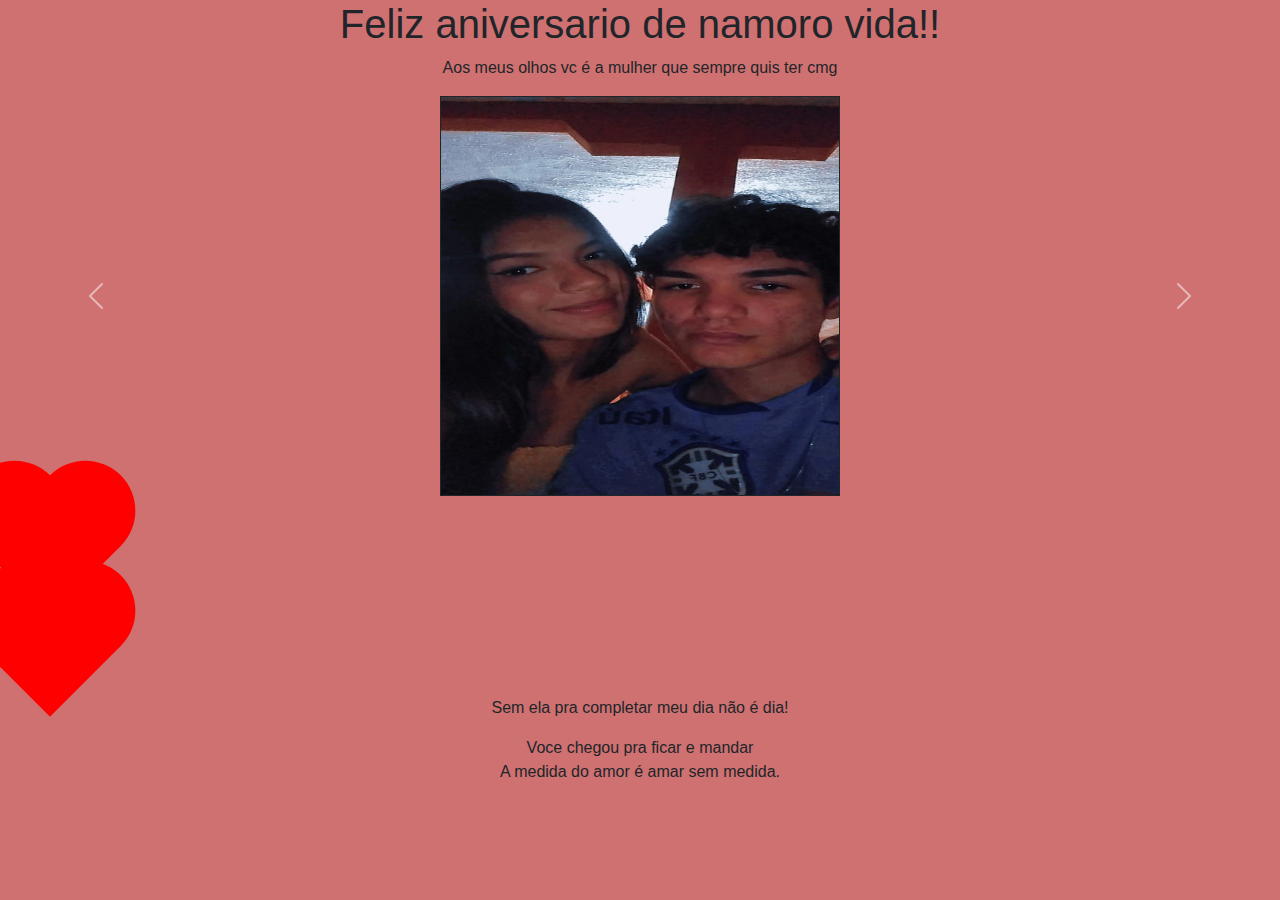
<file: index.html>
<!DOCTYPE html>
<html lang="pt-br">
<head>
    <meta charset="UTF-8">
    <meta http-equiv="X-UA-Compatible" content="IE=edge">
    <meta name="viewport" content="width=device-width, initial-scale=1.0">
    <link href="https://cdn.jsdelivr.net/npm/bootstrap@5.2.0-beta1/dist/css/bootstrap.min.css" rel="stylesheet">
    <title>Lorrayna e Leandro</title>
    <link rel="stylesheet" href="style.css">
  </head>
  <body>
      <div>
          <h1>Feliz aniversario de namoro vida!!</h1>
          <p>Aos meus olhos vc é a mulher que sempre quis ter cmg</p>
      </div>

    <!-- Example Code -->
    <div id="carouselExampleControls" class="carousel slide" data-bs-ride="carousel">
        <div class="carousel-inner">
          <div class="carousel-item active">
            <img src="loele.jpg" class="d-block" width="400" height="400" alt="...">
          </div>
          <div class="carousel-item">
            <img src="leelo2.jpg" class="d-block" width="400" height="400" alt="...">
          </div>
          <div class="carousel-item">
            <img src="leelo3.jpg" class="d-block" width="400" height="400" alt="...">
          </div>
        </div>
        <button class="carousel-control-prev" type="button" data-bs-target="#carouselExampleControls" data-bs-slide="prev">
          <span class="carousel-control-prev-icon" aria-hidden="true"></span>
          <span class="visually-hidden">Previous</span>
        </button>
        <button class="carousel-control-next" type="button" data-bs-target="#carouselExampleControls" data-bs-slide="next">
          <span class="carousel-control-next-icon" aria-hidden="true"></span>
          <span class="visually-hidden">Next</span>
        </button>
      </div>
      <div class="heart"></div>
      <div class="heart2"></div>
      <p class="abaixo">Sem ela pra completar meu dia não é dia!</p>
      <p>Voce chegou pra ficar e mandar <br>A medida do amor é amar sem medida.</p>
    
    <!-- End Example Code -->
      <script src="enter.js"></script>
    <script src="https://cdn.jsdelivr.net/npm/bootstrap@5.2.0-beta1/dist/js/bootstrap.bundle.min.js"></script>
  </body>
</html>
</file>
<file: style.css>
@charset "UTF-8";


.carouselExampleControls {
    padding: 10px;
    margin-right: top;
}



h1, p {
    text-align: center;
    font-family: Arial, Helvetica, sans-serif;
}

.d-block {
    margin: auto;
    border: 1px solid;
}

body {
    align-items: center;
    justify-content: center;
    min-height:100vh;
    margin: 0;
    background-color: rgb(207, 113, 113);
}
  
.heart {
    background: red;
    background-position-x: center;
    height: 100px;
    width:100px;
    /* Animation */
    transform: rotate(-45deg) scale(1);
    animation: pulse 2s linear infinite;
}
  
  
.heart::after {
    /* background:blue; */
    background:inherit;
    border-radius: 50%; /* To make circle */
    content:'';
    position:absolute;
    /* top: -100px;*/
    top: -50%; /* Inherit properties of parent */
    /* left: -100px; */
    left:0;
    height: 100px;
    width:100px;
}
.heart::before {
  /*  background:green; */
    background:inherit; 
    border-radius: 50%; /* To make circle */
    content:'';
    position:absolute;
    top:0; 
    right:-50%; /* Inherit properties of parent */
    height: 100px;
    width:100px;
}
  
@keyframes pulse{
    0% {
        transform: rotate(-45deg) scale(1);
        opacity: 0;
    }/*
    10% {
        transform: rotate(-45deg) scale(1.3);
    }
    20% {
        transform: rotate(-45deg) scale(0.9);
    }
    30% {
        transform: rotate(-45deg) scale(1.2);
    }
    40% {
        transform: rotate(-45deg) scale(0.9);
    }*/
    50% {
        transform: rotate(-45deg) scale(1.3);
        opacity: 1;
    }/*
    60% {
        transform: rotate(-45deg) scale(0.95);
    }
    70% {
        transform: rotate(-45deg) scale(1);
    } */
    100% {
        transform: rotate(-45deg) scale(1);
        opacity: 1;
    }
}

/*segunda parte*/

.heart2 {
    background: red;
    height: 100px;
    width:100px;
    /* Animation */
    transform: rotate(-45deg) scale(1);
    animation: pulse 2s linear infinite;
}
  
  
.heart2::after {
    /* background:blue; */
    background:inherit;
    border-radius: 50%; /* To make circle */
    content:'';
    position:absolute;
    /* top: -100px;*/
    top: -50%; /* Inherit properties of parent */
    /* left: -100px; */
    right: 10px;
    height: 100px;
    width:100px;
}
.heart2::before {
  /*  background:green; */
    background:inherit; 
    border-radius: 50%; /* To make circle */
    content:'';
    position: absolute;
    right: 20px; 
    right:-50%; /* Inherit properties of parent */
    height: 100px;
    width:100px;
}
  
@keyframes pulse{
    0% {
        transform: rotate(-45deg) scale(1);
        opacity: 0;
    }/*
    10% {
        transform: rotate(-45deg) scale(1.3);
    }
    20% {
        transform: rotate(-45deg) scale(0.9);
    }
    30% {
        transform: rotate(-45deg) scale(1.2);
    }
    40% {
        transform: rotate(-45deg) scale(0.9);
    }*/
    50% {
        transform: rotate(-45deg) scale(1.3);
        opacity: 1;
    }/*
    60% {
        transform: rotate(-45deg) scale(0.95);
    }
    70% {
        transform: rotate(-45deg) scale(1);
    } */
    100% {
        transform: rotate(-45deg) scale(1);
        opacity: 1;
    }
}
</file>
